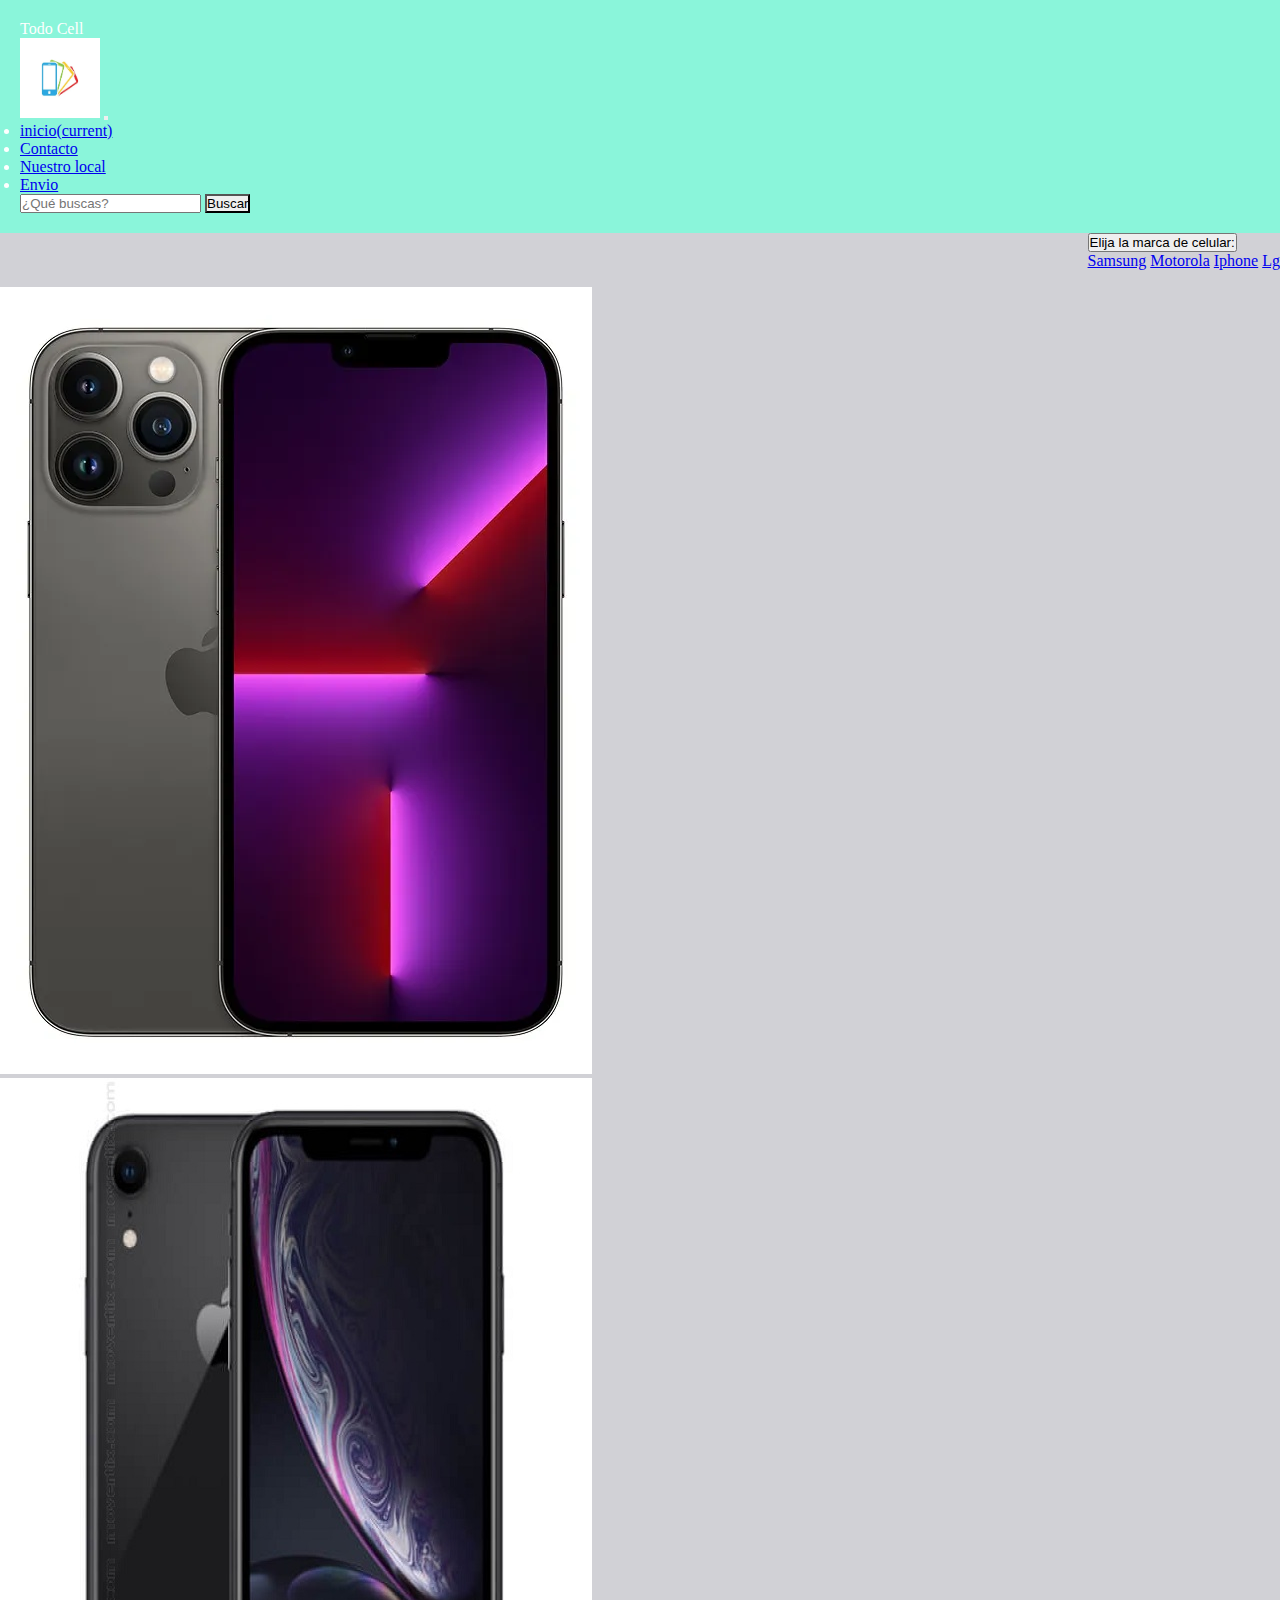
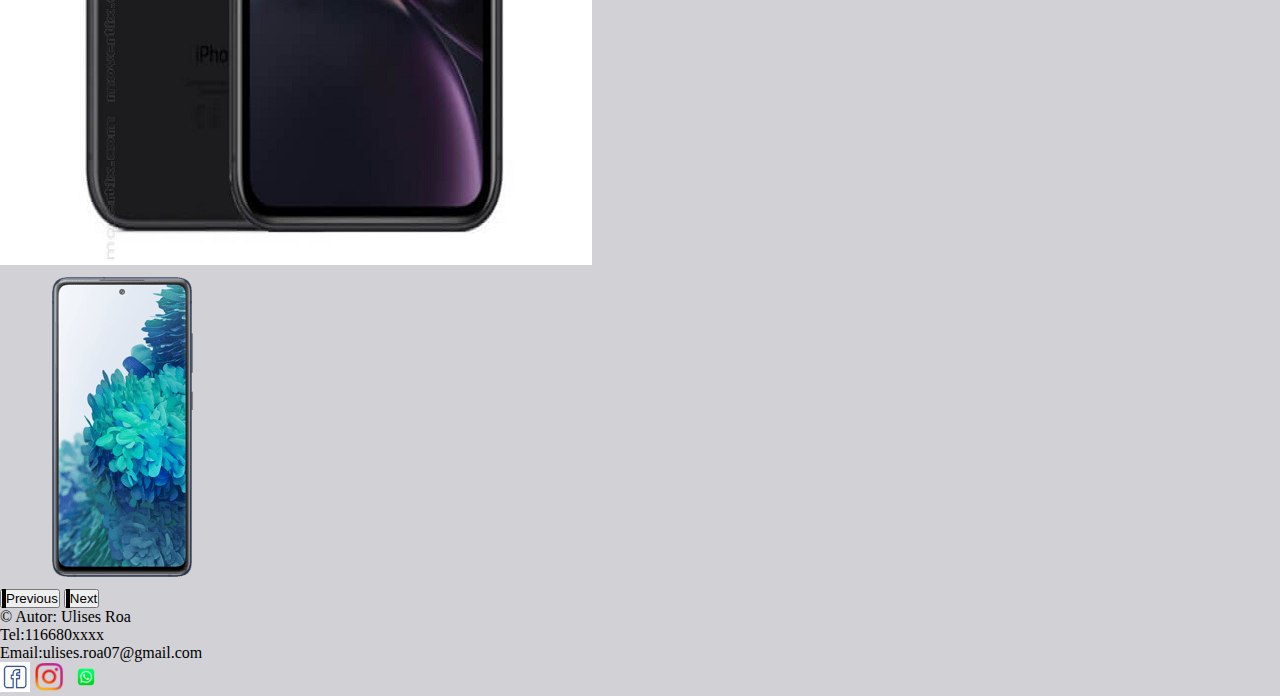
<file: index.html>
<!DOCTYPE html>
<html lang="es">
<head>
    <meta charset="UTF-8">
    <meta http-equiv="X-UA-Compatible" content="IE=edge">
    <meta name="viewport" content="width=device-width, initial-scale=1.0">
    <title>Todo cel</title>
    <link rel="stylesheet" href="https://cdn.jsdelivr.net/npm/bootstrap@4.6.2/dist/css/bootstrap.min.css" integrity="sha384-xOolHFLEh07PJGoPkLv1IbcEPTNtaed2xpHsD9ESMhqIYd0nLMwNLD69Npy4HI+N" crossorigin="anonymous">
    <link rel="stylesheet" href="./estilos.css">
</head>
<body>
    <!-- <section class="grid-contenedor"> -->
    <header class="container-fluid">
            <section class="encabezado"> 
            <!-- <img id="android" src="multimedia/android.png" alt="" height="50" width="auto"> -->
            <p class="text-center display-4">Todo Cell</p>
            <!-- <img id="manzana" src="multimedia/apple.jpg" alt="" height="50" width="auto"> -->
        </section>
            <!-- <br>
            <br> -->
        <!-- <div class="flex-contenedor1">
                <nav id="menu">
                    <ul>
                        <li><a href="#">inicio</a></li> 
                        <li><a href="./contacto.html">contacto</a></li>
                        <li><a href="./local.html">nuestro local </a></li>
                        <li><a href="./envio.html">envio</a></li>
                    </ul>
                </nav>
            </div> -->
            <nav class="navbar navbar-expand-lg navbar-light bg-info">
                <a class="navbar-brand" href="#"><img src="./multimedia/logo.webp" alt="logo" class="img-fluid" width="80px" height="80px"></a>
                <button class="navbar-toggler" type="button" data-toggle="collapse" data-target="#navbarSupportedContent" aria-controls="navbarSupportedContent" aria-expanded="false" aria-label="Toggle navigation">
                  <span class="navbar-toggler-icon"></span>
                </button>
              
                <div class="collapse navbar-collapse" id="navbarSupportedContent">
                  <ul class="navbar-nav mr-auto">
                    <li class="nav-item active">
                      <a class="nav-link" href="#">inicio<span class="sr-only">(current)</span></a>
                    </li>
                    <li class="nav-item">
                      <a class="nav-link" href="./contacto.html">Contacto</a>
                    </li>
                    <li class="nav-item">
                      <a class="nav-link" href="./local.html">Nuestro local</a>
                    </li>
                    <li class="nav-item">
                        <a class="nav-link" href="./envio.html">Envio</a>
                      </li>
                  </ul>
                  <form class="form-inline my-2 my-lg-0">
                    <input class="form-control mr-sm-2" type="search" placeholder="¿Qué buscas?" aria-label="Search">
                    <button class="btn btn-outline-success my-2 my-sm-0" type="submit">Buscar</button>
                  </form>
                </div>
              </nav>
    </header>
    <!-- <section class="marcas">
        <section class="buscar">
            <input id="texto" type="text" placeholder="¿Que esta buscando?" required>
            <input id="boton" type="submit" value="buscar">
        </section> -->
        
    <!-- </section> -->
        <section>
          <div class="dropdown">
            <button type="button" class="btn bg-light dropdown-toggle" data-toggle="dropdown">
                Elija la marca de celular:
            </button>
            <div class="dropdown-menu">
                <a class="dropdown-item" href="./samsung.html">Samsung</a>
                <a class="dropdown-item" href="./motorola.html">Motorola</a>
                <a class="dropdown-item" href="./iphone.html">Iphone</a>
                <a class="dropdown-item" href="./lg.html">Lg</a>
            </div>
        </div>
        </section>
    <main class="d-flex justify-content-center">
        
            <div id="carouselExampleIndicators" class="carousel slide" data-ride="carousel">
                <ol class="carousel-indicators">
                  <li data-target="#carouselExampleIndicators" data-slide-to="0" class="active"></li>
                  <li data-target="#carouselExampleIndicators" data-slide-to="1"></li>
                  <li data-target="#carouselExampleIndicators" data-slide-to="2"></li>
                </ol>
                <div class="carousel-inner">
                  <div class="carousel-item active">
                    <img src="./multimedia/13pro.webp" class="d-block w-100" alt="...">
                  </div>
                  <div class="carousel-item">
                    <img src="./multimedia/iphone-xr.jpg" class="d-block w-100" alt="...">
                  </div>
                  <div class="carousel-item">
                    <img src="./multimedia/samsung-fe.png" class="d-block w-100" alt="...">
                  </div>
                </div>
                <button class="carousel-control-prev" type="button" data-target="#carouselExampleIndicators" data-slide="prev">
                  <span class="carousel-control-prev-icon" aria-hidden="true"></span>
                  <span class="sr-only">Previous</span>
                </button>
                <button class="carousel-control-next" type="button" data-target="#carouselExampleIndicators" data-slide="next">
                  <span class="carousel-control-next-icon" aria-hidden="true"></span>
                  <span class="sr-only">Next</span>
                </button>
              </div>
                    
    </main>
    <div class="container-fluid bg-light text-center">
        <footer>
            <p class="small">&copy; Autor: Ulises Roa <br>
                Tel:116680xxxx <br>
                Email:ulises.roa07@gmail.com
            </p>
            <a href="http://www.facebook.com" target="_blank" rel="noopener noreferrer"> <img src="./iconos/facebook.jpg" height="30" width="auto"></a> 
            <a href="http://www.instagram.com" target="_blank" rel="noopener noreferrer"> <img src="./iconos/instagram.webp" height="30" width="auto"></a>
            <a href="http://www.whatsapp.com" target="_blank" rel="noopener noreferrer"> <img src="./iconos/wsp.png.crdownload" height="30" width="auto"></a>
        </footer>
    </div>
    
</section>
<script src="https://cdn.jsdelivr.net/npm/jquery@3.5.1/dist/jquery.slim.min.js" integrity="sha384-DfXdz2htPH0lsSSs5nCTpuj/zy4C+OGpamoFVy38MVBnE+IbbVYUew+OrCXaRkfj" crossorigin="anonymous"></script>
    <script src="https://cdn.jsdelivr.net/npm/popper.js@1.16.1/dist/umd/popper.min.js" integrity="sha384-9/reFTGAW83EW2RDu2S0VKaIzap3H66lZH81PoYlFhbGU+6BZp6G7niu735Sk7lN" crossorigin="anonymous"></script>
    <script src="https://cdn.jsdelivr.net/npm/bootstrap@4.6.2/dist/js/bootstrap.min.js" integrity="sha384-+sLIOodYLS7CIrQpBjl+C7nPvqq+FbNUBDunl/OZv93DB7Ln/533i8e/mZXLi/P+" crossorigin="anonymous"></script>
</body>
</html>
</file>
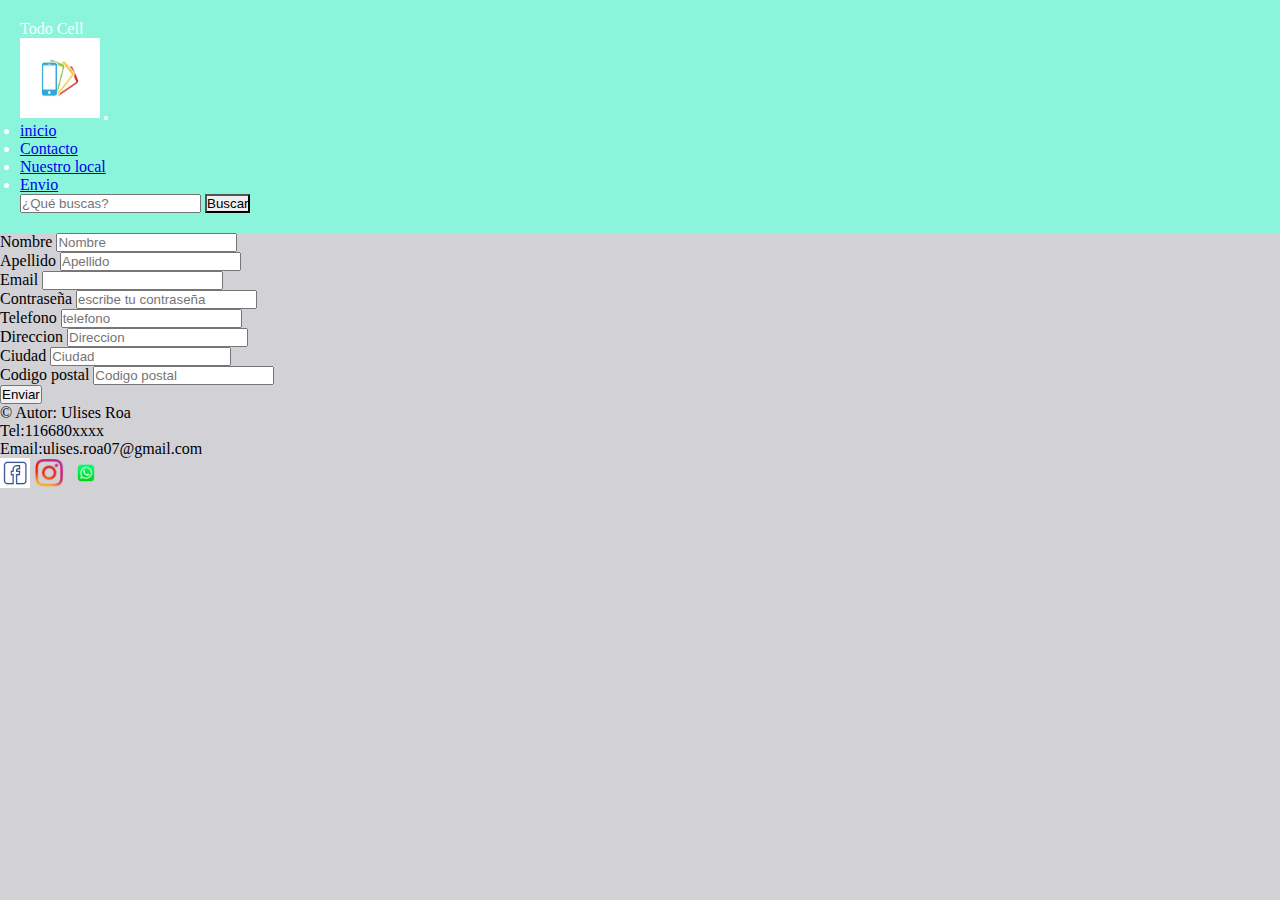
<file: contacto.html>
<!DOCTYPE html>
<html lang="es">
<head>
    <meta charset="UTF-8">
    <meta http-equiv="X-UA-Compatible" content="IE=edge">
    <meta name="viewport" content="width=device-width, initial-scale=1.0">
    <title>contacto</title>
    <link rel="stylesheet" href="https://cdn.jsdelivr.net/npm/bootstrap@4.6.2/dist/css/bootstrap.min.css" integrity="sha384-xOolHFLEh07PJGoPkLv1IbcEPTNtaed2xpHsD9ESMhqIYd0nLMwNLD69Npy4HI+N" crossorigin="anonymous">
    <link rel="stylesheet" href="estilos.css">
</head>
<body>
    <header class="container-fluid">
        <section class="encabezado"> 
        <p class="text-center display-4">Todo Cell</p>
    </section>
        <nav class="navbar navbar-expand-lg navbar-light bg-info">
            <a class="navbar-brand" href="#"><img src="./multimedia/logo.webp" alt="logo" class="img-fluid" width="80px" height="80px"></a>
            <button class="navbar-toggler" type="button" data-toggle="collapse" data-target="#navbarSupportedContent" aria-controls="navbarSupportedContent" aria-expanded="false" aria-label="Toggle navigation">
              <span class="navbar-toggler-icon"></span>
            </button>
          
            <div class="collapse navbar-collapse" id="navbarSupportedContent">
              <ul class="navbar-nav mr-auto">
                <li class="nav-item">
                  <a class="nav-link" href="./index.html">inicio<span class="sr-only"></span></a>
                </li>
                <li class="nav-item active">
                  <a class="nav-link" href="./contacto.html">Contacto</a>
                </li>
                <li class="nav-item">
                  <a class="nav-link" href="./local.html">Nuestro local</a>
                </li>
                <li class="nav-item">
                    <a class="nav-link" href="./envio.html">Envio</a>
                  </li>
              </ul>
              <form class="form-inline my-2 my-lg-0">
                <input class="form-control mr-sm-2" type="search" placeholder="¿Qué buscas?" aria-label="Search">
                <button class="btn btn-outline-success my-2 my-sm-0" type="submit">Buscar</button>
              </form>
            </div>
          </nav>
</header>
<main>
    <div class="contenedor">
        <form class="row g-3 mt-3">
            <div class="col-3">
                <label for="nombreInput" class="form-label">Nombre</label>
                <input type="text" class="form-control" id="nombreInput" placeholder="Nombre">
            </div>
            <div class="col-3">
                <label for="apellidoInput" class="form-label">Apellido</label>
                <input type="text" class="form-control" id="apellidoInput" placeholder="Apellido">
            </div>
            <div class="col-6">
                <label for="emailinput" class="form-label">Email</label>
                <input type="email" class="form-control" id="emailInput">
            </div>
            <div class="col-6">
                <label for="inputPass" class="form-label">Contraseña</label>
                <input type="password" class="form-control" id="inputPass" placeholder="escribe tu contraseña">
            </div>
            <div class="col-6">
                <label for="telPass" class="form-label">Telefono</label>
                <input type="number" class="form-control" id="telPass" placeholder="telefono">
            </div>
            <div class="col-12">
                <label for="inputDireccion" class="form-label">Direccion</label>
                <input type="text" class="form-control" id="inputDireccion" placeholder="Direccion">
            </div>
            <div class="col-6">
                <label for="ciudadInput" class="form-label">Ciudad</label>
                <input type="text" class="form-control" id="ciudadImput" placeholder="Ciudad">
            </div>
            <div class="col-3">
                <label for="postalCodeInput" class="form-label">Codigo postal</label>
                <input type="text" class="form-control" id="postalCodeInput" placeholder="Codigo postal">
            </div>
            <div class="col-12">
                <button type="submit" class="btn btn-primary">
                    <label for="btn">Enviar</label>
                </button>
            </div>
        </form>
    </div>
</main>


<div class="container-fluid bg-light text-center">
    <footer>
        <p class="small">&copy; Autor: Ulises Roa <br>
            Tel:116680xxxx <br>
            Email:ulises.roa07@gmail.com
        </p>
        <a href="http://www.facebook.com" target="_blank" rel="noopener noreferrer"> <img src="./iconos/facebook.jpg" height="30" width="auto"></a> 
        <a href="http://www.instagram.com" target="_blank" rel="noopener noreferrer"> <img src="./iconos/instagram.webp" height="30" width="auto"></a>
        <a href="http://www.whatsapp.com" target="_blank" rel="noopener noreferrer"> <img src="./iconos/wsp.png.crdownload" height="30" width="auto"></a>
    </footer>
        </div>
    
    <script src="https://cdn.jsdelivr.net/npm/jquery@3.5.1/dist/jquery.slim.min.js" integrity="sha384-DfXdz2htPH0lsSSs5nCTpuj/zy4C+OGpamoFVy38MVBnE+IbbVYUew+OrCXaRkfj" crossorigin="anonymous"></script>
    <script src="https://cdn.jsdelivr.net/npm/popper.js@1.16.1/dist/umd/popper.min.js" integrity="sha384-9/reFTGAW83EW2RDu2S0VKaIzap3H66lZH81PoYlFhbGU+6BZp6G7niu735Sk7lN" crossorigin="anonymous"></script>
    <script src="https://cdn.jsdelivr.net/npm/bootstrap@4.6.2/dist/js/bootstrap.min.js" integrity="sha384-+sLIOodYLS7CIrQpBjl+C7nPvqq+FbNUBDunl/OZv93DB7Ln/533i8e/mZXLi/P+" crossorigin="anonymous"></script>
</body>
</html>
</file>
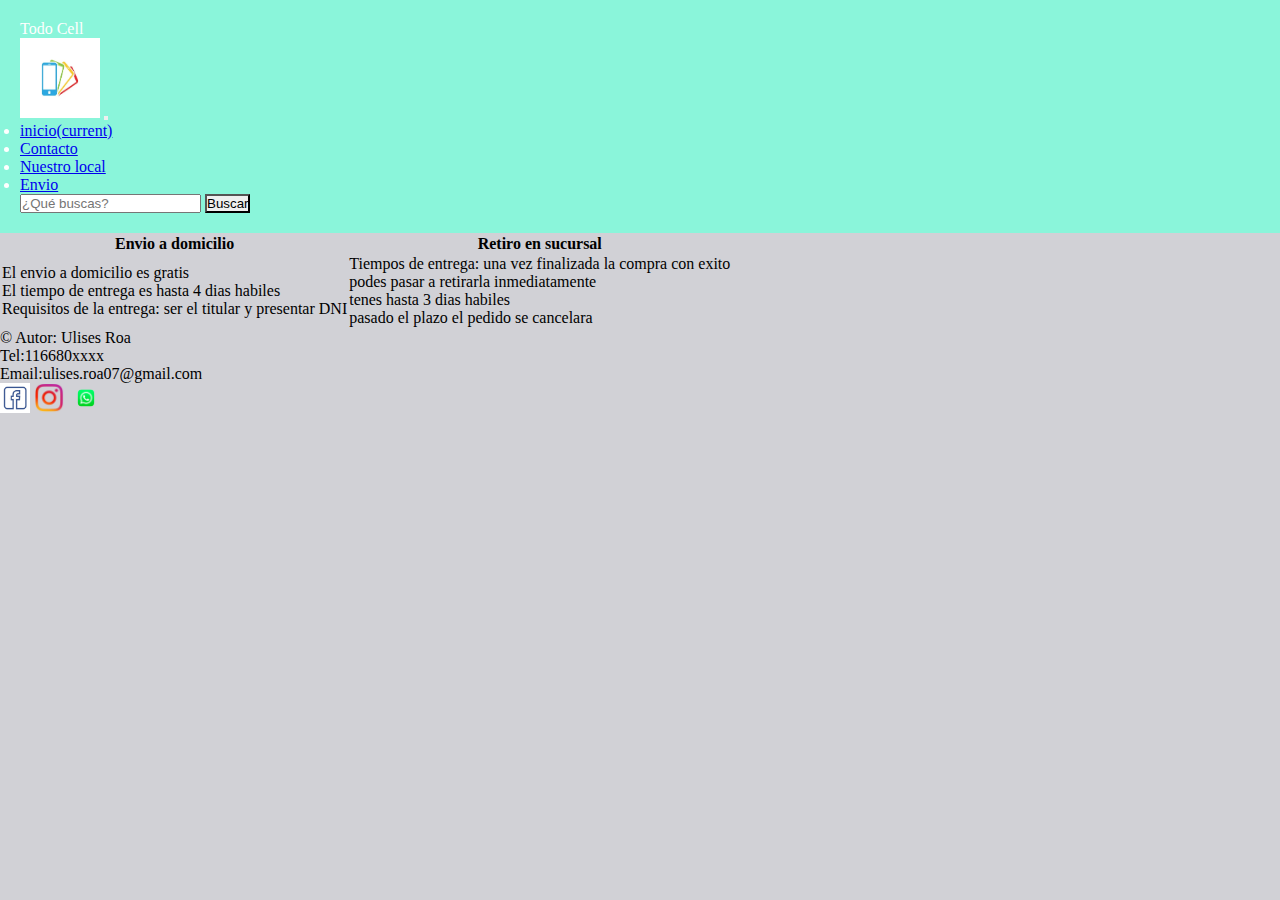
<file: envio.html>
<!DOCTYPE html>
<html lang="es">
<head>
    <meta charset="UTF-8">
    <meta http-equiv="X-UA-Compatible" content="IE=edge">
    <meta name="viewport" content="width=device-width, initial-scale=1.0">
    <title>Envio</title>
    <link rel="stylesheet" href="https://cdn.jsdelivr.net/npm/bootstrap@4.6.2/dist/css/bootstrap.min.css" integrity="sha384-xOolHFLEh07PJGoPkLv1IbcEPTNtaed2xpHsD9ESMhqIYd0nLMwNLD69Npy4HI+N" crossorigin="anonymous">
    <link rel="stylesheet" href="./estilos.css">
</head>
<body>
    <header>
            <section class="encabezado">
                <!-- <img id="android" src="multimedia/android.png" alt="" height="50" width="auto"> -->
                <p class="text-center display-4">Todo Cell</p>
                <!-- <img id="manzana" src="multimedia/apple.jpg" alt="" height="50" width="auto"> -->
            </section>
            <!-- <br>
            <br>
        <nav id="menu">
        <ul>
            <li><a href="./index.html">inicio</a></li>
            <li><a href="./contacto.html">contacto</a></li>
            <li><a href="./local.html">nuestro local </a></li>
            <li><a href="#">envio</a></li>
        </ul>
        </nav> -->
        <nav class="navbar navbar-expand-lg navbar-light bg-info">
            <a class="navbar-brand" href="#"><img src="./multimedia/logo.webp" alt="logo" class="img-fluid" width="80px" height="80px"></a>
            <button class="navbar-toggler" type="button" data-toggle="collapse" data-target="#navbarSupportedContent" aria-controls="navbarSupportedContent" aria-expanded="false" aria-label="Toggle navigation">
              <span class="navbar-toggler-icon"></span>
            </button>
          
            <div class="collapse navbar-collapse" id="navbarSupportedContent">
              <ul class="navbar-nav mr-auto">
                <li class="nav-item">
                  <a class="nav-link" href="./index.html">inicio<span class="sr-only">(current)</span></a>
                </li>
                <li class="nav-item">
                  <a class="nav-link" href="./contacto.html">Contacto</a>
                </li>
                <li class="nav-item">
                  <a class="nav-link" href="./local.html">Nuestro local</a>
                </li>
                <li class="nav-item active">
                    <a class="nav-link" href="#">Envio</a>
                  </li>
              </ul>
              <form class="form-inline my-2 my-lg-0">
                <input class="form-control mr-sm-2" type="search" placeholder="¿Qué buscas?" aria-label="Search">
                <button class="btn btn-outline-success my-2 my-sm-0" type="submit">Buscar</button>
              </form>
            </div>
          </nav>
    </header>
    <main>
    <!-- <table border="2" cellspacing="0" cellpadding="0" >
        <tr>
        <th>
            Envio a domicilio
        </th>
        <th>Retiro en sucursal </th> </tr>
        <td>El envio a domicilio es gratis <br>
            El tiempo de entrega es hasta 4 dias habiles <br>
            Requisitos de la entrega: ser el titular y presentar DNI
        </td>
        <td>Tiempos de entrega: una vez finalizada la compra con exito <br> podes pasar a retirarla inmediatamente <br>
        tenes hasta 3 dias habiles <br> pasado el plazo el pedido se cancelara
        </td>

        </tr>
    </table> -->
    <table class="table bg-light">
        <thead>
          <tr>
            <th scope="col">Envio a domicilio</th>
            <th scope="col">Retiro en sucursal</th>
          </tr>
        </thead>
        <tbody>
            <td>El envio a domicilio es gratis <br>
                El tiempo de entrega es hasta 4 dias habiles <br>
                Requisitos de la entrega: ser el titular y presentar DNI</td>
            <td>Tiempos de entrega: una vez finalizada la compra con exito <br> podes pasar a retirarla inmediatamente <br>
                tenes hasta 3 dias habiles <br> pasado el plazo el pedido se cancelara</td>
          </tr>
        </tbody>
      </table>
    </main>
    <footer class="bg-light">
        <p class="small">&copy; Autor: Ulises Roa <br>
            Tel:116680xxxx <br>
            Email:ulises.roa07@gmail.com
        </p>
        <a href="http://www.facebook.com" target="_blank" rel="noopener noreferrer"> <img src="./iconos/facebook.jpg" height="30" width="auto"></a> 
        <a href="http://www.instagram.com" target="_blank" rel="noopener noreferrer"> <img src="./iconos/instagram.webp" height="30" width="auto"></a>
        <a href="http://www.whatsapp.com" target="_blank" rel="noopener noreferrer"> <img src="./iconos/wsp.png.crdownload" height="30" width="auto"></a>
    </footer>
        <script src="https://cdn.jsdelivr.net/npm/jquery@3.5.1/dist/jquery.slim.min.js" integrity="sha384-DfXdz2htPH0lsSSs5nCTpuj/zy4C+OGpamoFVy38MVBnE+IbbVYUew+OrCXaRkfj" crossorigin="anonymous"></script>
    <script src="https://cdn.jsdelivr.net/npm/popper.js@1.16.1/dist/umd/popper.min.js" integrity="sha384-9/reFTGAW83EW2RDu2S0VKaIzap3H66lZH81PoYlFhbGU+6BZp6G7niu735Sk7lN" crossorigin="anonymous"></script>
    <script src="https://cdn.jsdelivr.net/npm/bootstrap@4.6.2/dist/js/bootstrap.min.js" integrity="sha384-+sLIOodYLS7CIrQpBjl+C7nPvqq+FbNUBDunl/OZv93DB7Ln/533i8e/mZXLi/P+" crossorigin="anonymous"></script>
</body>
</html>
</file>
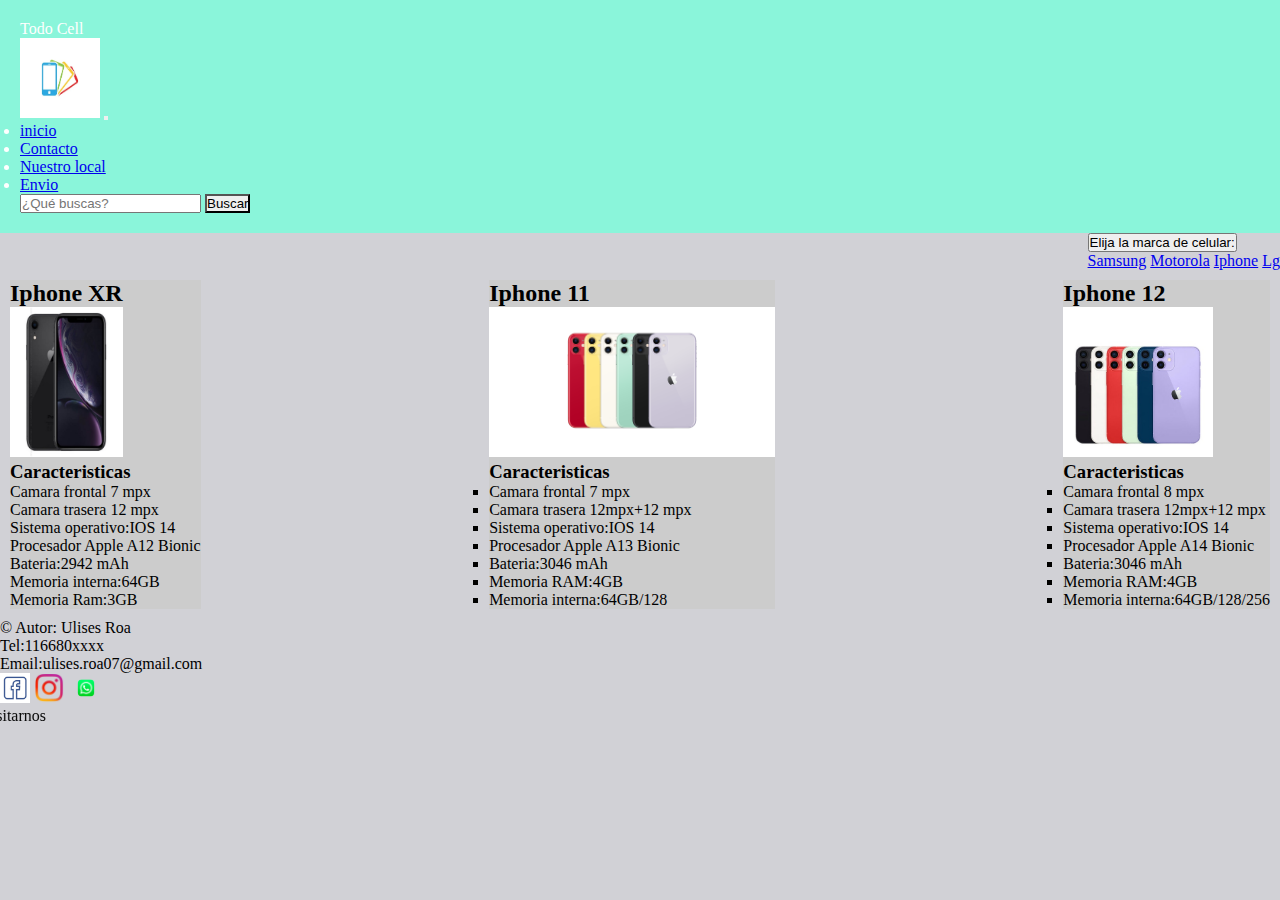
<file: iphone.html>
<!DOCTYPE html>
<html lang="es">
<head>
    <meta charset="UTF-8">
    <meta http-equiv="X-UA-Compatible" content="IE=edge">
    <meta name="viewport" content="width=device-width, initial-scale=1.0">
    <title>Iphone</title>
    <link rel="stylesheet" href="https://cdn.jsdelivr.net/npm/bootstrap@4.6.2/dist/css/bootstrap.min.css" integrity="sha384-xOolHFLEh07PJGoPkLv1IbcEPTNtaed2xpHsD9ESMhqIYd0nLMwNLD69Npy4HI+N" crossorigin="anonymous">
    <link rel="stylesheet" href="./estilos.css">
</head>
<body>
    <header class="container-fluid">
        <section class="encabezado"> 
        <p class="text-center display-4">Todo Cell</p>
    </section>
        <nav class="navbar navbar-expand-lg navbar-light bg-info">
            <a class="navbar-brand" href="#"><img src="./multimedia/logo.webp" alt="logo" class="img-fluid" width="80px" height="80px"></a>
            <button class="navbar-toggler" type="button" data-toggle="collapse" data-target="#navbarSupportedContent" aria-controls="navbarSupportedContent" aria-expanded="false" aria-label="Toggle navigation">
              <span class="navbar-toggler-icon"></span>
            </button>
          
            <div class="collapse navbar-collapse" id="navbarSupportedContent">
              <ul class="navbar-nav mr-auto">
                <li class="nav-item active">
                  <a class="nav-link" href="./index.html">inicio<span class="sr-only"></span></a>
                </li>
                <li class="nav-item">
                  <a class="nav-link" href="./contacto.html">Contacto</a>
                </li>
                <li class="nav-item">
                  <a class="nav-link" href="./local.html">Nuestro local</a>
                </li>
                <li class="nav-item">
                    <a class="nav-link" href="./envio.html">Envio</a>
                  </li>
              </ul>
              <form class="form-inline my-2 my-lg-0">
                <input class="form-control mr-sm-2" type="search" placeholder="¿Qué buscas?" aria-label="Search">
                <button class="btn btn-outline-success my-2 my-sm-0" type="submit">Buscar</button>
              </form>
            </div>
          </nav>
</header>
<section>
    <div class="dropdown">
      <button type="button" class="btn bg-light dropdown-toggle" data-toggle="dropdown">
          Elija la marca de celular:
      </button>
      <div class="dropdown-menu">
          <a class="dropdown-item" href="./samsung.html">Samsung</a>
          <a class="dropdown-item" href="./motorola.html">Motorola</a>
          <a class="dropdown-item" href="./iphone.html">Iphone</a>
          <a class="dropdown-item" href="./lg.html">Lg</a>
      </div>
  </div>
  </section>
        <main class="d-flex justify-content-center" >  
            <!-- <h2 id="nombreMarca" class="text-center">Iphone</h2> -->
            <section class="flex-contenedor">
            <div class="cajaIphone">
                <h2 class="nombreCel">Iphone XR</h2>
            <img src="multimedia/iphone-xr.jpg" alt="celular" height="150" width="auto">
            <h3 class="caracteristicas">Caracteristicas</h3>
            <ul type="square">
                <li>Camara frontal 7 mpx</li>
                <li>Camara trasera 12 mpx</li>
                <li>Sistema operativo:IOS 14</li>
                <li>Procesador Apple A12 Bionic</li>
                <li>Bateria:2942 mAh</li>
                <li>Memoria interna:64GB</li>
                <li>Memoria Ram:3GB</li>
            </ul>
            </div>
            <div class="cajaIphone">
                <h2 class="nombreCel">Iphone 11</h2>
            <img src="multimedia/iphone-11.png" alt="celular" height="150" width="auto">
            <h3 class="caracteristicas">Caracteristicas</h3>
            <ul type="square">
                <li>Camara frontal 7 mpx</li>
                <li>Camara trasera 12mpx+12 mpx</li>
                <li>Sistema operativo:IOS 14</li>
                <li>Procesador Apple A13 Bionic</li>
                <li>Bateria:3046 mAh</li>
                <li>Memoria RAM:4GB</li>
                <li>Memoria interna:64GB/128</li>
            </ul>
            </div>
            <div class="cajaIphone">
                <h2 class="nombreCel">Iphone 12</h2>
            <img src="multimedia/iphone-12.jpg" alt="celular" height="150" width="auto">
            <h3 class="caracteristicas">Caracteristicas</h3>
            <ul type="square">
                <li>Camara frontal 8 mpx</li>
                <li>Camara trasera 12mpx+12 mpx</li>
                <li>Sistema operativo:IOS 14</li>
                <li>Procesador Apple A14 Bionic</li>
                <li>Bateria:3046 mAh</li>
                <li>Memoria RAM:4GB</li>
                <li>Memoria interna:64GB/128/256</li>
            </ul>
            </div>
            </section>
            </main>
            <div class="container-fluid bg-light text-center">
        <footer>
            <p class="small">&copy; Autor: Ulises Roa <br>
                Tel:116680xxxx <br>
                Email:ulises.roa07@gmail.com
            </p>
            <a href="http://www.facebook.com" target="_blank" rel="noopener noreferrer"> <img src="./iconos/facebook.jpg" height="30" width="auto"></a> 
            <a href="http://www.instagram.com" target="_blank" rel="noopener noreferrer"> <img src="./iconos/instagram.webp" height="30" width="auto"></a>
            <a href="http://www.whatsapp.com" target="_blank" rel="noopener noreferrer"> <img src="./iconos/wsp.png.crdownload" height="30" width="auto"></a>
        </footer>
            </div>
    
    <marquee behavior="slide" direction="right">Gracias por visitarnos</marquee>
    <script src="https://cdn.jsdelivr.net/npm/jquery@3.5.1/dist/jquery.slim.min.js" integrity="sha384-DfXdz2htPH0lsSSs5nCTpuj/zy4C+OGpamoFVy38MVBnE+IbbVYUew+OrCXaRkfj" crossorigin="anonymous"></script>
    <script src="https://cdn.jsdelivr.net/npm/popper.js@1.16.1/dist/umd/popper.min.js" integrity="sha384-9/reFTGAW83EW2RDu2S0VKaIzap3H66lZH81PoYlFhbGU+6BZp6G7niu735Sk7lN" crossorigin="anonymous"></script>
    <script src="https://cdn.jsdelivr.net/npm/bootstrap@4.6.2/dist/js/bootstrap.min.js" integrity="sha384-+sLIOodYLS7CIrQpBjl+C7nPvqq+FbNUBDunl/OZv93DB7Ln/533i8e/mZXLi/P+" crossorigin="anonymous"></script>
</body>
</html>
</file>
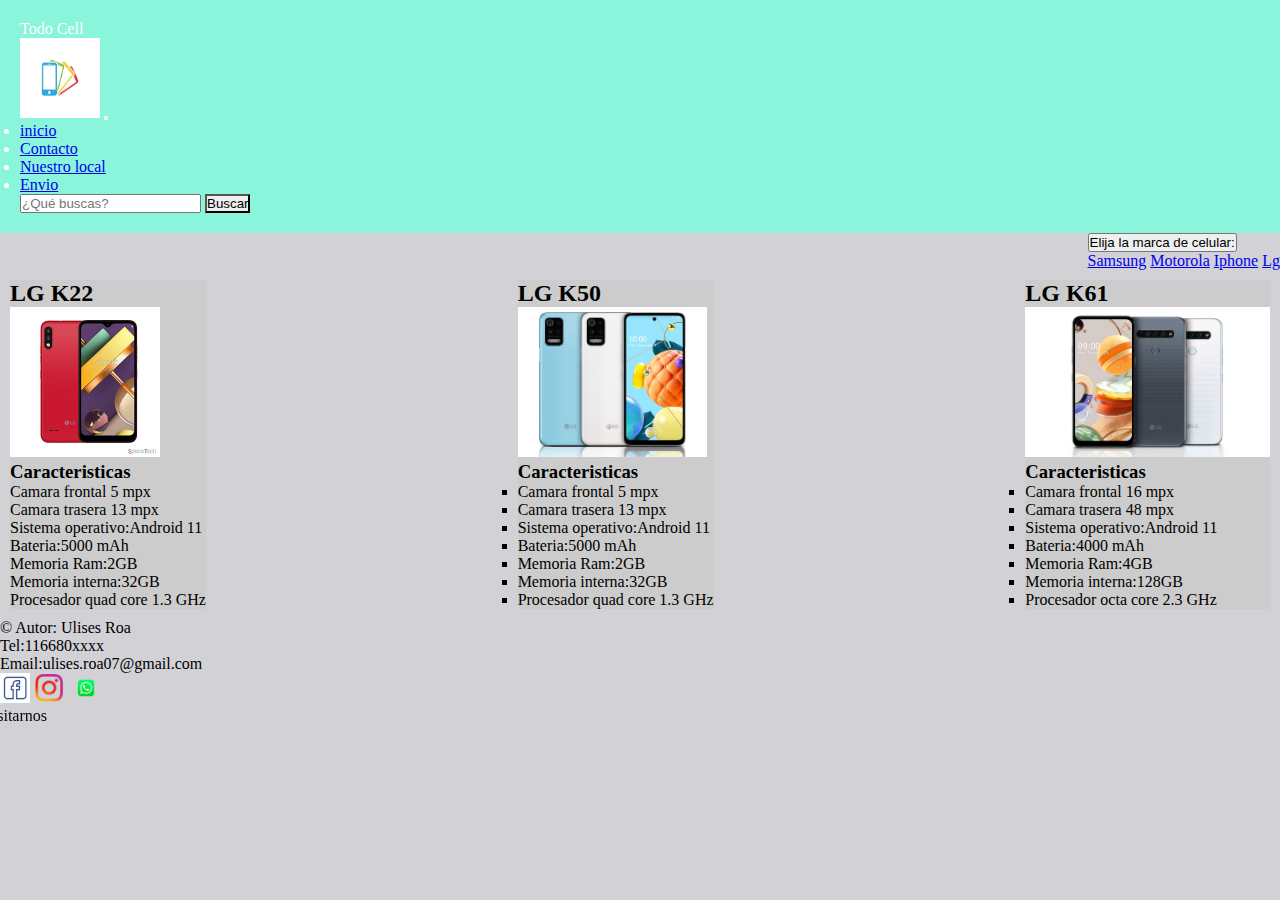
<file: lg.html>
<!DOCTYPE html>
<html lang="es">
<head>
    <meta charset="UTF-8">
    <meta http-equiv="X-UA-Compatible" content="IE=edge">
    <meta name="viewport" content="width=device-width, initial-scale=1.0">
    <title>Lg</title>
    <link rel="stylesheet" href="https://cdn.jsdelivr.net/npm/bootstrap@4.6.2/dist/css/bootstrap.min.css" integrity="sha384-xOolHFLEh07PJGoPkLv1IbcEPTNtaed2xpHsD9ESMhqIYd0nLMwNLD69Npy4HI+N" crossorigin="anonymous">
    <link rel="stylesheet" href="./estilos.css">
</head>
<body>
    <header class="container-fluid">
        <section class="encabezado"> 
        <p class="text-center display-4">Todo Cell</p>
    </section>
        <nav class="navbar navbar-expand-lg navbar-light bg-info">
            <a class="navbar-brand" href="#"><img src="./multimedia/logo.webp" alt="logo" class="img-fluid" width="80px" height="80px"></a>
            <button class="navbar-toggler" type="button" data-toggle="collapse" data-target="#navbarSupportedContent" aria-controls="navbarSupportedContent" aria-expanded="false" aria-label="Toggle navigation">
              <span class="navbar-toggler-icon"></span>
            </button>
          
            <div class="collapse navbar-collapse" id="navbarSupportedContent">
              <ul class="navbar-nav mr-auto">
                <li class="nav-item active">
                  <a class="nav-link" href="./index.html">inicio<span class="sr-only"></span></a>
                </li>
                <li class="nav-item">
                  <a class="nav-link" href="./contacto.html">Contacto</a>
                </li>
                <li class="nav-item">
                  <a class="nav-link" href="./local.html">Nuestro local</a>
                </li>
                <li class="nav-item">
                    <a class="nav-link" href="./envio.html">Envio</a>
                  </li>
              </ul>
              <form class="form-inline my-2 my-lg-0">
                <input class="form-control mr-sm-2" type="search" placeholder="¿Qué buscas?" aria-label="Search">
                <button class="btn btn-outline-success my-2 my-sm-0" type="submit">Buscar</button>
              </form>
            </div>
          </nav>
</header>
<section>
    <div class="dropdown">
      <button type="button" class="btn bg-light dropdown-toggle" data-toggle="dropdown">
          Elija la marca de celular:
      </button>
      <div class="dropdown-menu">
          <a class="dropdown-item" href="./samsung.html">Samsung</a>
          <a class="dropdown-item" href="./motorola.html">Motorola</a>
          <a class="dropdown-item" href="./iphone.html">Iphone</a>
          <a class="dropdown-item" href="./lg.html">Lg</a>
      </div>
  </div>
  </section>
            <main class="d-flex justify-content-center">
                <!-- <h2 id="nombreMarca">Lg</h2> -->
                <section class="flex-contenedor">
                    <div class="cajaLg">   
                        <h2 class="nombreCel">LG K22</h2>
                        <img src="multimedia/LG-K22-1.jpg" alt="celular" height="150" width="auto">
                        <h3 class="caracteristicas">Caracteristicas</h3>
                        <ul type="square">
                            <li>Camara frontal 5 mpx</li>
                            <li>Camara trasera 13 mpx</li>
                            <li>Sistema operativo:Android 11</li>
                            <li>Bateria:5000 mAh</li>
                            <li>Memoria Ram:2GB</li>
                            <li>Memoria interna:32GB</li>
                            <li>Procesador quad core 1.3 GHz</li>
                        </ul>
                            </div>
                            <div class="cajaLg">
                                <h2 class="nombreCel">LG K50</h2>
                        <img src="multimedia/lg-k-50.jpg" alt="celular" height="150" width="auto">
                        <h3 class="caracteristicas">Caracteristicas</h3>
                        <ul type="square">
                            <li>Camara frontal 5 mpx</li>
                            <li>Camara trasera 13 mpx</li>
                            <li>Sistema operativo:Android 11</li>
                            <li>Bateria:5000 mAh</li>
                            <li>Memoria Ram:2GB</li>
                            <li>Memoria interna:32GB</li>
                            <li>Procesador quad core 1.3 GHz</li>
                        </ul>
                        </div>
                        <div class="cajaLg">
                            <h2 class="nombreCel">LG K61</h2>
                        <img src="multimedia/lg-k61.jpg" alt="celular" height="150" width="auto">
                        <h3 class="caracteristicas">Caracteristicas</h3>
                        <ul type="square">
                            <li>Camara frontal 16 mpx</li>
                            <li>Camara trasera 48 mpx</li>
                            <li>Sistema operativo:Android 11</li>
                            <li>Bateria:4000 mAh</li>
                            <li>Memoria Ram:4GB</li>
                            <li>Memoria interna:128GB</li>
                            <li>Procesador octa core 2.3 GHz</li>
                        </ul>
                        </div>
                        
                        <!-- <div class="footer"></div> -->
                </section>
                
            </main>
            <div class="container-fluid bg-light text-center">
                <footer>
                    <p class="small">&copy; Autor: Ulises Roa <br>
                        Tel:116680xxxx <br>
                        Email:ulises.roa07@gmail.com
                    </p>
                    <a href="http://www.facebook.com" target="_blank" rel="noopener noreferrer"> <img src="./iconos/facebook.jpg" height="30" width="auto"></a> 
                    <a href="http://www.instagram.com" target="_blank" rel="noopener noreferrer"> <img src="./iconos/instagram.webp" height="30" width="auto"></a>
                    <a href="http://www.whatsapp.com" target="_blank" rel="noopener noreferrer"> <img src="./iconos/wsp.png.crdownload" height="30" width="auto"></a>
                </footer>
                    </div>
    
    <marquee behavior="slide" direction="right">Gracias por visitarnos</marquee>
    <script src="https://cdn.jsdelivr.net/npm/jquery@3.5.1/dist/jquery.slim.min.js" integrity="sha384-DfXdz2htPH0lsSSs5nCTpuj/zy4C+OGpamoFVy38MVBnE+IbbVYUew+OrCXaRkfj" crossorigin="anonymous"></script>
    <script src="https://cdn.jsdelivr.net/npm/popper.js@1.16.1/dist/umd/popper.min.js" integrity="sha384-9/reFTGAW83EW2RDu2S0VKaIzap3H66lZH81PoYlFhbGU+6BZp6G7niu735Sk7lN" crossorigin="anonymous"></script>
    <script src="https://cdn.jsdelivr.net/npm/bootstrap@4.6.2/dist/js/bootstrap.min.js" integrity="sha384-+sLIOodYLS7CIrQpBjl+C7nPvqq+FbNUBDunl/OZv93DB7Ln/533i8e/mZXLi/P+" crossorigin="anonymous"></script>
</body>
</html>
</file>
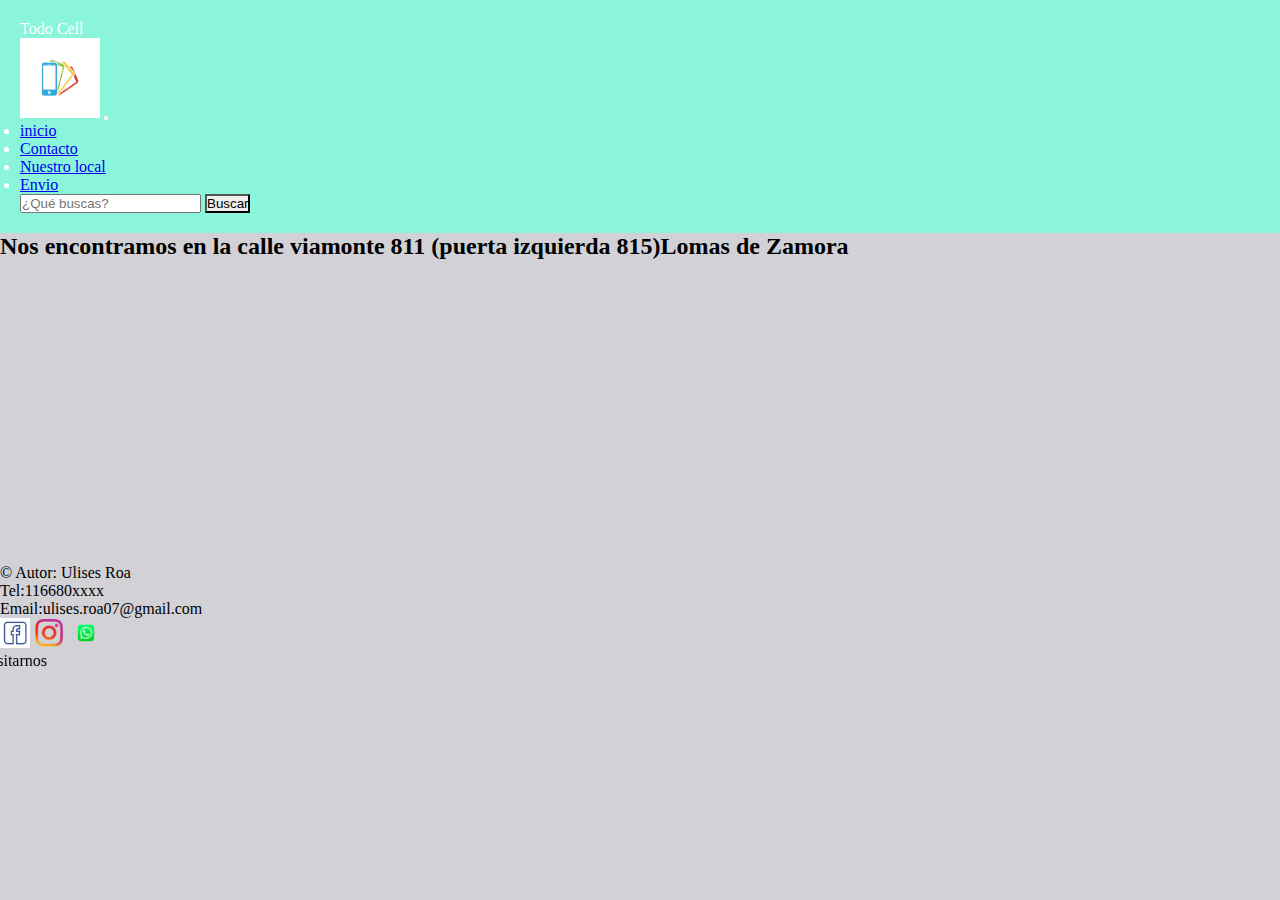
<file: local.html>
<!DOCTYPE html>
<html lang="es">
<head>
    <meta charset="UTF-8">
    <meta http-equiv="X-UA-Compatible" content="IE=edge">
    <meta name="viewport" content="width=device-width, initial-scale=1.0">
    <title>Direccion</title>
    <link rel="stylesheet" href="https://cdn.jsdelivr.net/npm/bootstrap@4.6.2/dist/css/bootstrap.min.css" integrity="sha384-xOolHFLEh07PJGoPkLv1IbcEPTNtaed2xpHsD9ESMhqIYd0nLMwNLD69Npy4HI+N" crossorigin="anonymous">
    <link rel="stylesheet" href="./estilos.css">
</head>
<body>
    <header class="container-fluid">
        <section class="encabezado"> 
        <p class="text-center display-4">Todo Cell</p>
    </section>
        <nav class="navbar navbar-expand-lg navbar-light bg-info">
            <a class="navbar-brand" href="#"><img src="./multimedia/logo.webp" alt="logo" class="img-fluid" width="80px" height="80px"></a>
            <button class="navbar-toggler" type="button" data-toggle="collapse" data-target="#navbarSupportedContent" aria-controls="navbarSupportedContent" aria-expanded="false" aria-label="Toggle navigation">
              <span class="navbar-toggler-icon"></span>
            </button>
          
            <div class="collapse navbar-collapse" id="navbarSupportedContent">
              <ul class="navbar-nav mr-auto">
                <li class="nav-item">
                  <a class="nav-link" href="./index.html">inicio<span class="sr-only"></span></a>
                </li>
                <li class="nav-item">
                  <a class="nav-link" href="./contacto.html">Contacto</a>
                </li>
                <li class="nav-item active">
                  <a class="nav-link" href="./local.html">Nuestro local</a>
                </li>
                <li class="nav-item">
                    <a class="nav-link" href="./envio.html">Envio</a>
                  </li>
              </ul>
              <form class="form-inline my-2 my-lg-0">
                <input class="form-control mr-sm-2" type="search" placeholder="¿Qué buscas?" aria-label="Search">
                <button class="btn btn-outline-success my-2 my-sm-0" type="submit">Buscar</button>
              </form>
            </div>
          </nav>
</header>
    <h2>Nos encontramos en la calle viamonte 811 (puerta izquierda 815)Lomas de Zamora</h2>
    <div class="text-center">
        <iframe id="mapa" src="https://www.google.com/maps/embed?pb=!1m18!1m12!1m3!1d3278.1357654882854!2d-58.39239788590829!3d-34.7521726804213!2m3!1f0!2f0!3f0!3m2!1i1024!2i768!4f13.1!3m3!1m2!1s0x95bcd2bc675b459d%3A0x6ab3b164cbf0ced4!2sViamonte%20811%2C%20B1832%20Lomas%20de%20Zamora%2C%20Provincia%20de%20Buenos%20Aires!5e0!3m2!1ses!2sar!4v1658107115986!5m2!1ses!2sar" width="400" height="300" style="border:0;" allowfullscreen="" loading="lazy" referrerpolicy="no-referrer-when-downgrade"></iframe>
    </div>
    
    <div class="footer"></div>
    <div class="container-fluid bg-light text-center">
        <footer>
            <p class="small">&copy; Autor: Ulises Roa <br>
                Tel:116680xxxx <br>
                Email:ulises.roa07@gmail.com
            </p>
            <a href="http://www.facebook.com" target="_blank" rel="noopener noreferrer"> <img src="./iconos/facebook.jpg" height="30" width="auto"></a> 
            <a href="http://www.instagram.com" target="_blank" rel="noopener noreferrer"> <img src="./iconos/instagram.webp" height="30" width="auto"></a>
            <a href="http://www.whatsapp.com" target="_blank" rel="noopener noreferrer"> <img src="./iconos/wsp.png.crdownload" height="30" width="auto"></a>
        </footer>
            </div>

    <marquee behavior="slide" direction="right">Gracias por visitarnos</marquee> 
    <script src="https://cdn.jsdelivr.net/npm/jquery@3.5.1/dist/jquery.slim.min.js" integrity="sha384-DfXdz2htPH0lsSSs5nCTpuj/zy4C+OGpamoFVy38MVBnE+IbbVYUew+OrCXaRkfj" crossorigin="anonymous"></script>
    <script src="https://cdn.jsdelivr.net/npm/popper.js@1.16.1/dist/umd/popper.min.js" integrity="sha384-9/reFTGAW83EW2RDu2S0VKaIzap3H66lZH81PoYlFhbGU+6BZp6G7niu735Sk7lN" crossorigin="anonymous"></script>
    <script src="https://cdn.jsdelivr.net/npm/bootstrap@4.6.2/dist/js/bootstrap.min.js" integrity="sha384-+sLIOodYLS7CIrQpBjl+C7nPvqq+FbNUBDunl/OZv93DB7Ln/533i8e/mZXLi/P+" crossorigin="anonymous"></script>
</body>

</html>
</file>
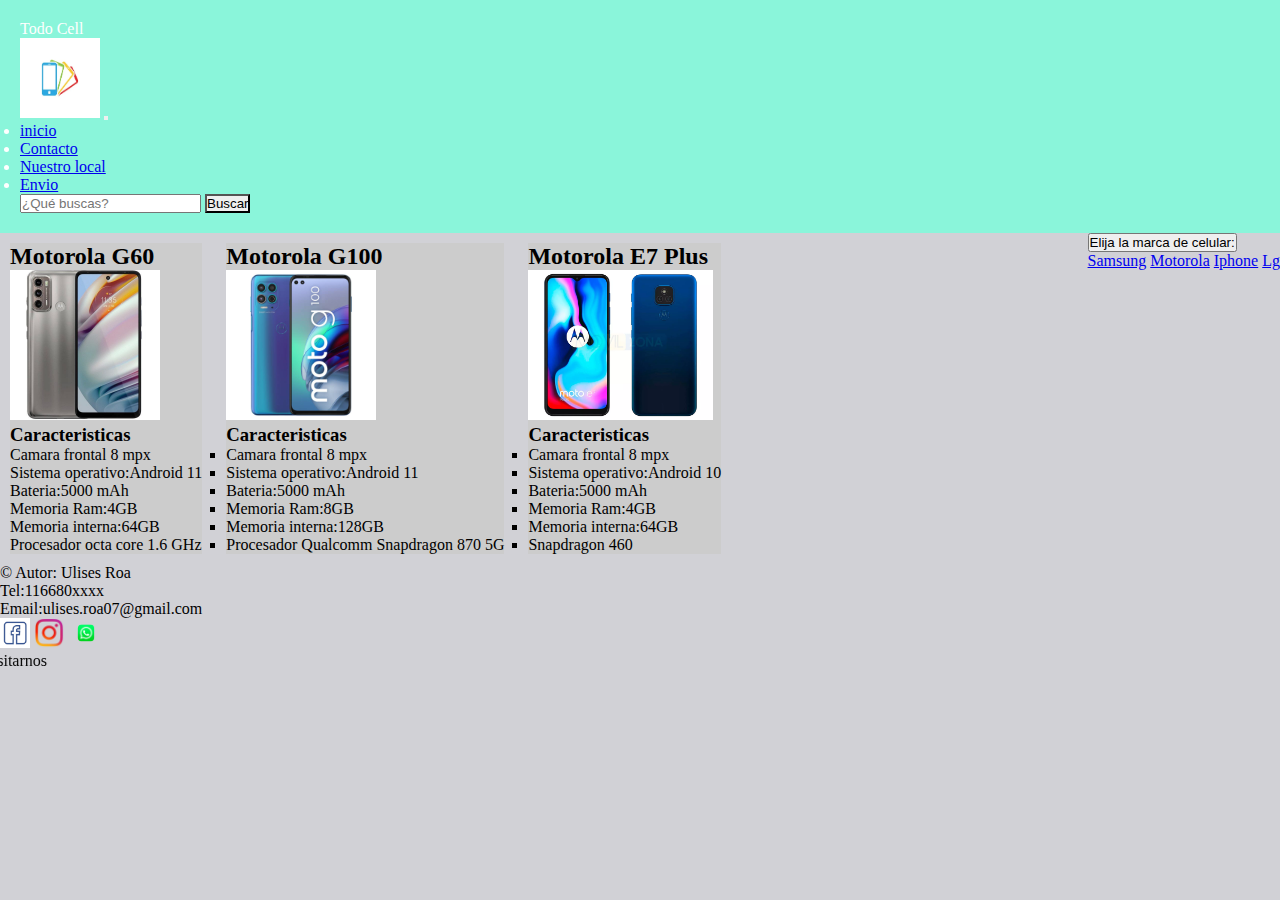
<file: motorola.html>
<!DOCTYPE html>
<html lang="es">
<head>
    <meta charset="UTF-8">
    <meta http-equiv="X-UA-Compatible" content="IE=edge">
    <meta name="viewport" content="width=device-width, initial-scale=1.0">
    <title>Motorola</title> 
    <link rel="stylesheet" href="https://cdn.jsdelivr.net/npm/bootstrap@4.6.2/dist/css/bootstrap.min.css" integrity="sha384-xOolHFLEh07PJGoPkLv1IbcEPTNtaed2xpHsD9ESMhqIYd0nLMwNLD69Npy4HI+N" crossorigin="anonymous">
    <link rel="stylesheet" href="./estilos.css">
</head>
<body>
    <section class="grid-contenedor">
        <header class="container-fluid">
            <section class="encabezado"> 
            <p class="text-center display-4">Todo Cell</p>
        </section>
            <nav class="navbar navbar-expand-lg navbar-light bg-info">
                <a class="navbar-brand" href="#"><img src="./multimedia/logo.webp" alt="logo" class="img-fluid" width="80px" height="80px"></a>
                <button class="navbar-toggler" type="button" data-toggle="collapse" data-target="#navbarSupportedContent" aria-controls="navbarSupportedContent" aria-expanded="false" aria-label="Toggle navigation">
                  <span class="navbar-toggler-icon"></span>
                </button>
              
                <div class="collapse navbar-collapse" id="navbarSupportedContent">
                  <ul class="navbar-nav mr-auto">
                    <li class="nav-item active">
                      <a class="nav-link" href="./index.html">inicio<span class="sr-only"></span></a>
                    </li>
                    <li class="nav-item">
                      <a class="nav-link" href="./contacto.html">Contacto</a>
                    </li>
                    <li class="nav-item">
                      <a class="nav-link" href="./local.html">Nuestro local</a>
                    </li>
                    <li class="nav-item">
                        <a class="nav-link" href="./envio.html">Envio</a>
                      </li>
                  </ul>
                  <form class="form-inline my-2 my-lg-0">
                    <input class="form-control mr-sm-2" type="search" placeholder="¿Qué buscas?" aria-label="Search">
                    <button class="btn btn-outline-success my-2 my-sm-0" type="submit">Buscar</button>
                  </form>
                </div>
              </nav>
    </header>
    <section>
        <div class="dropdown">
          <button type="button" class="btn bg-light dropdown-toggle" data-toggle="dropdown">
              Elija la marca de celular:
          </button>
          <div class="dropdown-menu">
              <a class="dropdown-item" href="./samsung.html">Samsung</a>
              <a class="dropdown-item" href="./motorola.html">Motorola</a>
              <a class="dropdown-item" href="./iphone.html">Iphone</a>
              <a class="dropdown-item" href="./lg.html">Lg</a>
          </div>
      </div>
      </section>
            <main class="d-flex justify-content-center"  > 
                
                <!-- <h2 id="nombreMarca">Motorola</h2> -->
                
                <section class="flexContenedor">
                    <div class="cajaMotorola">
                        <h2 class="nombreCel">Motorola G60 </h2>
                    <img class="imagenEfecto" src="multimedia/motoog60.jpeg" alt="celular" height="150" width="auto">
                    <h3 class="caracteristicas">Caracteristicas</h3>
                    <ul type="square">
                        <li>Camara frontal 8 mpx</li>
                        <li>Sistema operativo:Android 11</li>
                        <li>Bateria:5000 mAh</li>
                        <li>Memoria Ram:4GB</li>
                        <li>Memoria interna:64GB</li>
                        <li>Procesador octa core 1.6 GHz</li>
                    </ul>
                    </div>
                    <div class="cajaMotorola">
                        <h2 class="nombreCel">Motorola G100
                        </h2><img class="imagenEfecto" src="multimedia/motog100.jpg" alt="celular" height="150" width="auto">
                        <h3 class="caracteristicas">Caracteristicas</h3>
                        <ul type="square">
                            <li>Camara frontal 8 mpx</li>
                            <li>Sistema operativo:Android 11</li>
                            <li>Bateria:5000 mAh</li>
                            <li>Memoria Ram:8GB</li>
                            <li>Memoria interna:128GB</li>
                            <li>Procesador Qualcomm Snapdragon 870 5G </li>
                            <p></p>
                        </ul>
                    </div>
                    <div class="cajaMotorola">
                        <h2 class="nombreCel">Motorola E7 Plus </h2><img class="imagenEfecto" src="multimedia/motoe7plus.webp" alt="celular" height="150" width="auto">
                    <h3 class="caracteristicas">Caracteristicas</h3>
                    <ul type="square">
                        <li>Camara frontal 8 mpx</li>
                        <li>Sistema operativo:Android 10</li>
                        <li>Bateria:5000 mAh</li>
                        <li>Memoria Ram:4GB</li>
                        <li>Memoria interna:64GB</li>
                        <li>Snapdragon 460 </li>
                    </ul>
                    </div>
                </section>
            
            </main>
            <div class="container-fluid bg-light text-center">
                <footer>
                    <p class="small">&copy; Autor: Ulises Roa <br>
                        Tel:116680xxxx <br>
                        Email:ulises.roa07@gmail.com
                    </p>
                    <a href="http://www.facebook.com" target="_blank" rel="noopener noreferrer"> <img src="./iconos/facebook.jpg" height="30" width="auto"></a> 
                    <a href="http://www.instagram.com" target="_blank" rel="noopener noreferrer"> <img src="./iconos/instagram.webp" height="30" width="auto"></a>
                    <a href="http://www.whatsapp.com" target="_blank" rel="noopener noreferrer"> <img src="./iconos/wsp.png.crdownload" height="30" width="auto"></a>
                </footer>
                    </div>
    </section>
    
    <marquee behavior="slide" direction="right">Gracias por visitarnos</marquee>
    <script src="https://cdn.jsdelivr.net/npm/jquery@3.5.1/dist/jquery.slim.min.js" integrity="sha384-DfXdz2htPH0lsSSs5nCTpuj/zy4C+OGpamoFVy38MVBnE+IbbVYUew+OrCXaRkfj" crossorigin="anonymous"></script>
    <script src="https://cdn.jsdelivr.net/npm/popper.js@1.16.1/dist/umd/popper.min.js" integrity="sha384-9/reFTGAW83EW2RDu2S0VKaIzap3H66lZH81PoYlFhbGU+6BZp6G7niu735Sk7lN" crossorigin="anonymous"></script>
    <script src="https://cdn.jsdelivr.net/npm/bootstrap@4.6.2/dist/js/bootstrap.min.js" integrity="sha384-+sLIOodYLS7CIrQpBjl+C7nPvqq+FbNUBDunl/OZv93DB7Ln/533i8e/mZXLi/P+" crossorigin="anonymous"></script>
</body>
</html>
</file>
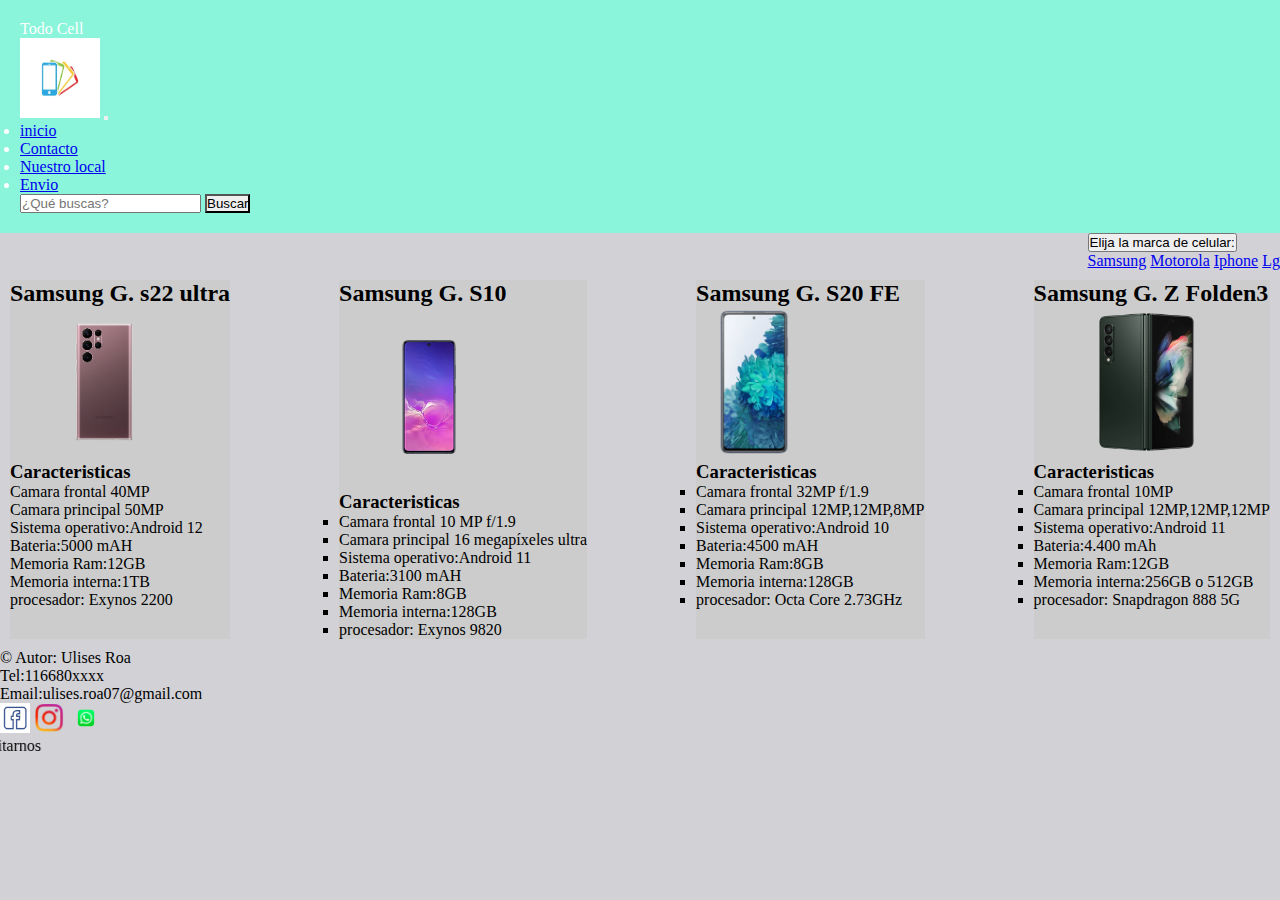
<file: samsung.html>
<!DOCTYPE html>
<html lang="es">
<head>
    <meta charset="UTF-8">
    <meta http-equiv="X-UA-Compatible" content="IE=edge">
    <meta name="viewport" content="width=device-width, initial-scale=1.0">
    <title>Samsung</title>
    <link rel="stylesheet" href="https://cdn.jsdelivr.net/npm/bootstrap@4.6.2/dist/css/bootstrap.min.css" integrity="sha384-xOolHFLEh07PJGoPkLv1IbcEPTNtaed2xpHsD9ESMhqIYd0nLMwNLD69Npy4HI+N" crossorigin="anonymous">
    <link rel="stylesheet" href="./estilos.css">
</head>
<body>
    <header class="container-fluid">
        <section class="encabezado"> 
        <p class="text-center display-4">Todo Cell</p>
    </section>
        <nav class="navbar navbar-expand-lg navbar-light bg-info">
            <a class="navbar-brand" href="#"><img src="./multimedia/logo.webp" alt="logo" class="img-fluid" width="80px" height="80px"></a>
            <button class="navbar-toggler" type="button" data-toggle="collapse" data-target="#navbarSupportedContent" aria-controls="navbarSupportedContent" aria-expanded="false" aria-label="Toggle navigation">
              <span class="navbar-toggler-icon"></span>
            </button>
          
            <div class="collapse navbar-collapse" id="navbarSupportedContent">
              <ul class="navbar-nav mr-auto">
                <li class="nav-item active">
                  <a class="nav-link" href="./index.html">inicio<span class="sr-only"></span></a>
                </li>
                <li class="nav-item">
                  <a class="nav-link" href="./contacto.html">Contacto</a>
                </li>
                <li class="nav-item">
                  <a class="nav-link" href="./local.html">Nuestro local</a>
                </li>
                <li class="nav-item">
                    <a class="nav-link" href="./envio.html">Envio</a>
                  </li>
              </ul>
              <form class="form-inline my-2 my-lg-0">
                <input class="form-control mr-sm-2" type="search" placeholder="¿Qué buscas?" aria-label="Search">
                <button class="btn btn-outline-success my-2 my-sm-0" type="submit">Buscar</button>
              </form>
            </div>
          </nav>
</header>

<section>
    <div class="dropdown">
      <button type="button" class="btn bg-light dropdown-toggle" data-toggle="dropdown">
          Elija la marca de celular:
      </button>
      <div class="dropdown-menu">
          <a class="dropdown-item" href="./samsung.html">Samsung</a>
          <a class="dropdown-item" href="./motorola.html">Motorola</a>
          <a class="dropdown-item" href="./iphone.html">Iphone</a>
          <a class="dropdown-item" href="./lg.html">Lg</a>
      </div>
  </div>
  </section>
  
    <main class="d-flex justify-content-center" >

        


        <!-- <h2 id="nombreMarca">Samsung</h2> -->
        <section class="flex-contenedor">
        <div class="cajaSamsung"> 
            <h2 class="nombreCel">Samsung G. s22 ultra </h2>
    <img class="imagenEfecto" src="multimedia/samsung.webp" alt="celular" height="150" width="auto">
    <h3 class="caracteristicas">Caracteristicas</h3>
        <ul type="square">
            <li>Camara frontal 40MP</li>
            <li>Camara principal 50MP</li>
            <li>Sistema operativo:Android 12</li>
            <li>Bateria:5000 mAH</li>
            <li>Memoria Ram:12GB</li>
            <li>Memoria interna:1TB</li>
            <li>procesador: Exynos 2200 </li>
        </ul>
        </div>
        <div class="cajaSamsung">
            <h2 class="nombreCel">Samsung G. S10</h2>
    <img class="imagenEfecto" src="multimedia/samsung-s10.webp" alt="" height="180" width="auto">
        <h3 class="caracteristicas">Caracteristicas</h3>
        <ul type="square">
            <li>Camara frontal 10 MP f/1.9 </li>
            <li>Camara principal 16 megapíxeles ultra </li>
            <li>Sistema operativo:Android 11</li>
            <li>Bateria:3100 mAH</li>
            <li>Memoria Ram:8GB</li>
            <li>Memoria interna:128GB</li>
            <li>procesador: Exynos 9820 </li>
        </ul>
        </div>
    
        <div class="cajaSamsung">
            <h2 class="nombreCel">Samsung G. S20 FE</h2>
    <img class="imagenEfecto" src="multimedia/samsung-fe.png" alt="" height="150" width="auto">
        <h3 class="caracteristicas">Caracteristicas</h3>
        <ul type="square">
            <li>Camara frontal 32MP f/1.9 </li>
            <li>Camara principal 12MP,12MP,8MP </li>
            <li>Sistema operativo:Android 10</li>
            <li>Bateria:4500 mAH</li>
            <li>Memoria Ram:8GB</li>
            <li>Memoria interna:128GB</li>
            <li>procesador: Octa Core 2.73GHz </li>
        </ul>
        </div>

        <div class="cajaSamsung"> 
            <h2 class="nombreCel">Samsung G. Z Folden3 </h2>
    <img class="imagenEfecto" src="multimedia/samsung-zfolden3.webp" alt="celular" height="150" width="auto">
    <h3 class="caracteristicas">Caracteristicas</h3>
        <ul type="square">
            <li>Camara frontal 10MP</li>
            <li>Camara principal 12MP,12MP,12MP </li>
            <li>Sistema operativo:Android 11</li>
            <li>Bateria:4.400 mAh</li>
            <li>Memoria Ram:12GB</li>
            <li>Memoria interna:256GB o 512GB</li>
            <li>procesador: Snapdragon 888 5G</li>
        </ul>
        </div>
    </section>
    </main>

    <div class="container-fluid bg-light text-center">
    <footer >
        <p class="small">&copy; Autor: Ulises Roa <br>
            Tel:116680xxxx <br>
            Email:ulises.roa07@gmail.com
        </p>
        <a href="http://www.facebook.com" target="_blank" rel="noopener noreferrer"> <img src="./iconos/facebook.jpg" height="30" width="auto"></a> 
        <a href="http://www.instagram.com" target="_blank" rel="noopener noreferrer"> <img src="./iconos/instagram.webp" height="30" width="auto"></a>
        <a href="http://www.whatsapp.com" target="_blank" rel="noopener noreferrer"> <img src="./iconos/wsp.png.crdownload" height="30" width="auto"></a>
    </footer>
        </div>
</section>
    <marquee behavior="slide" direction="right">Gracias por visitarnos</marquee>
    <script src="https://cdn.jsdelivr.net/npm/jquery@3.5.1/dist/jquery.slim.min.js" integrity="sha384-DfXdz2htPH0lsSSs5nCTpuj/zy4C+OGpamoFVy38MVBnE+IbbVYUew+OrCXaRkfj" crossorigin="anonymous"></script>
    <script src="https://cdn.jsdelivr.net/npm/popper.js@1.16.1/dist/umd/popper.min.js" integrity="sha384-9/reFTGAW83EW2RDu2S0VKaIzap3H66lZH81PoYlFhbGU+6BZp6G7niu735Sk7lN" crossorigin="anonymous"></script>
    <script src="https://cdn.jsdelivr.net/npm/bootstrap@4.6.2/dist/js/bootstrap.min.js" integrity="sha384-+sLIOodYLS7CIrQpBjl+C7nPvqq+FbNUBDunl/OZv93DB7Ln/533i8e/mZXLi/P+" crossorigin="anonymous"></script>
</body>
</html>
</file>
<file: estilos.css>
*{
    margin: 0;
    padding: 0;
    box-sizing: border-box;
}
header{
    background-color: #8af5da;
    color: white;
    padding: 20px;
}
body{
    background-color: rgb(209, 209, 214)
}
.btn-outline-success {
    color:black;
    border-color: black;
}
#carouselExampleIndicators{
    width: 20%;
}
button{
    text-align: left;
}
.dropdown{
    float: right;
}
/* .fotos{
    width: 100%; */
    
    /* height: 100%; */

.carousel{
    justify-content: center;
}
.carousel-control-next-icon{
    height: 30px;
    width: 30px;
    background-color:black;
    border: 2px solid black;
}
.carousel-control-prev-icon{
    height: 30px;
    width: 30px;
    background-color:black;
    border: 2px solid black;
}
/* table{
    border: 2px solid black;
}
th{
    border: 2px solid black; 
}
td{
    border: 2px solid black;
} */
.flex-contenedor{
    display: flex;
    flex-direction: row;
    flex-wrap: wrap;
    width: 100%;
    justify-content: space-between;
}
.cajaIphone{
    display: inline-block;
    margin: 10px;
    background-color: #ccc;
}
.cajaMotorola{
    display: inline-block;
    margin: 10px;
    background-color: #ccc;
}
.cajaSamsung{
    display: inline-block;
    margin: 10px;
    background-color: #ccc;
    
}
.cajaLg{
    display: inline-block;
    margin: 10px;
    background-color: #ccc;
}
</file>
